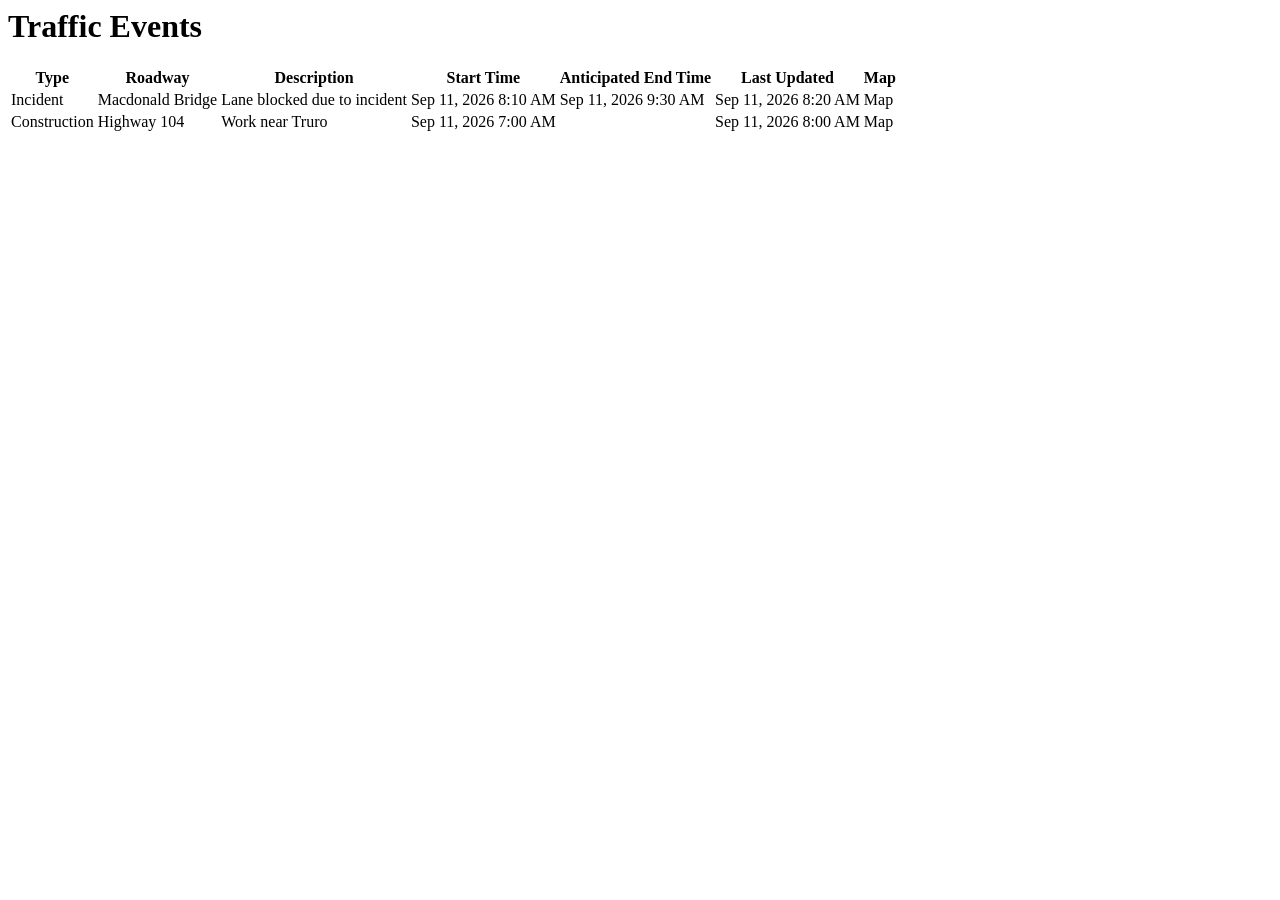
<file: tests/fixtures/511.html>
<html><body><h1>Traffic Events</h1><table><thead><tr><th>Type</th><th>Roadway</th><th>Description</th><th>Start Time</th><th>Anticipated End Time</th><th>Last Updated</th><th>Map</th></tr></thead><tbody><tr><td>Incident</td><td>Macdonald Bridge</td><td>Lane blocked due to incident</td><td>Sep 11, 2026 8:10 AM</td><td>Sep 11, 2026 9:30 AM</td><td>Sep 11, 2026 8:20 AM</td><td>Map</td></tr><tr><td>Construction</td><td>Highway 104</td><td>Work near Truro</td><td>Sep 11, 2026 7:00 AM</td><td></td><td>Sep 11, 2026 8:00 AM</td><td>Map</td></tr></tbody></table></body></html>
</file>
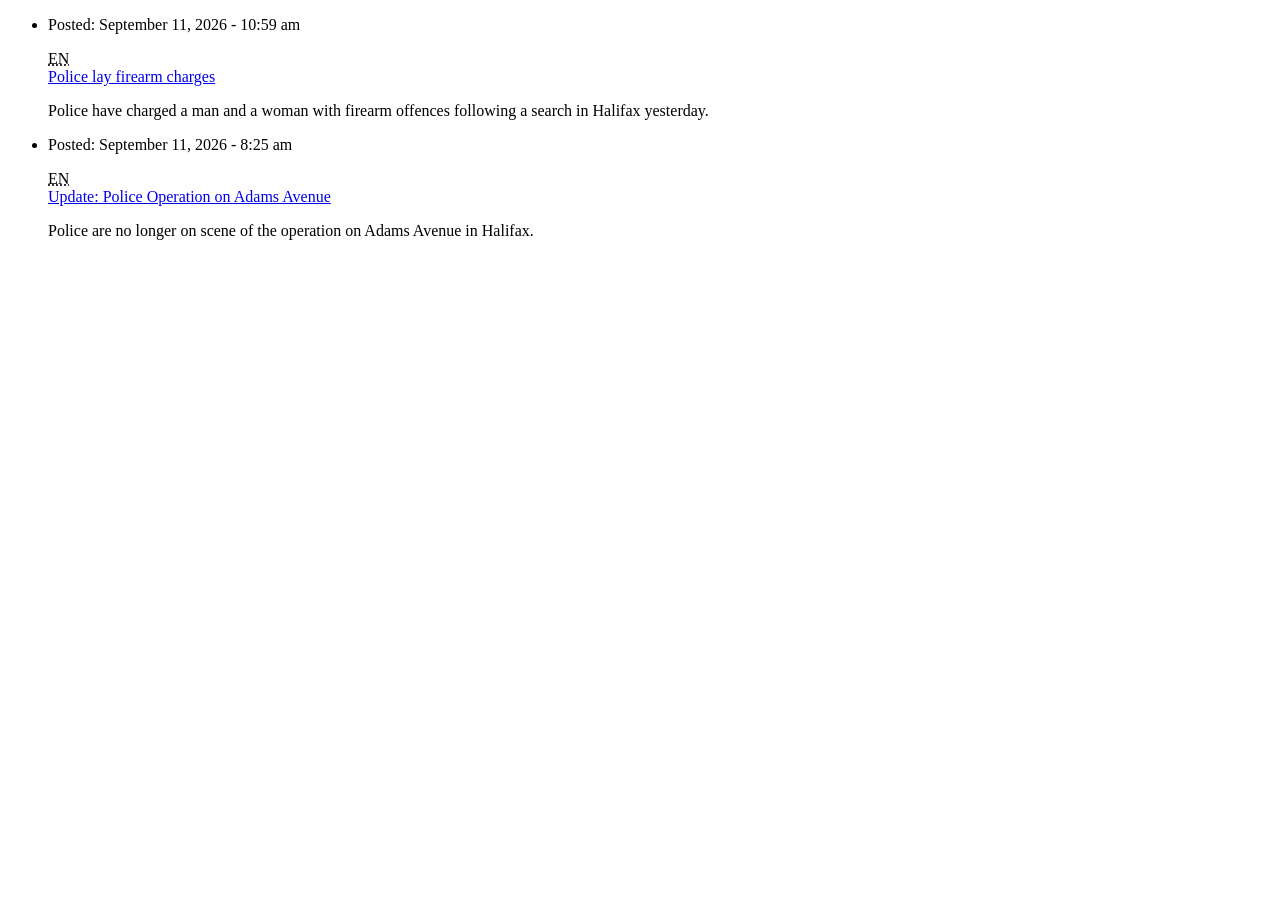
<file: tests/fixtures/hrp.html>
<!doctype html>
<html><body>
<ul class="c-news-updates__list list-unstyled mx-0 mt-2 mb-3 p-0">
  <li class="c-news-updates__list-item mb-3">
    <p class="c-news-updates__date h5 me-2 mb-2">Posted: September 11, 2026 - 10:59 am</p>
    <abbr class="lang-tag" title="Available in English">EN</abbr>
    <div class="mt-0 mb-2 c-news-updates__list-item-title">
      <a class="c-news-updates__list-item-link" href="https://www.halifax.ca/home/news/police-lay-firearm-charges-4">Police lay firearm charges</a>
    </div>
    <p class="u-text-long c-news-update__content">Police have charged a man and a woman with firearm offences following a search in Halifax yesterday.</p>
  </li>
  <li class="c-news-updates__list-item mb-3">
    <p class="c-news-updates__date h5 me-2 mb-2">Posted: September 11, 2026 - 8:25 am</p>
    <abbr class="lang-tag" title="Available in English">EN</abbr>
    <div class="mt-0 mb-2 c-news-updates__list-item-title">
      <a class="c-news-updates__list-item-link" href="/home/news/update-police-operation-adams-avenue">Update: Police Operation on Adams Avenue</a>
    </div>
    <p class="u-text-long c-news-update__content">Police are no longer on scene of the operation on Adams Avenue in Halifax.</p>
  </li>
</ul>
</body></html>
</file>
